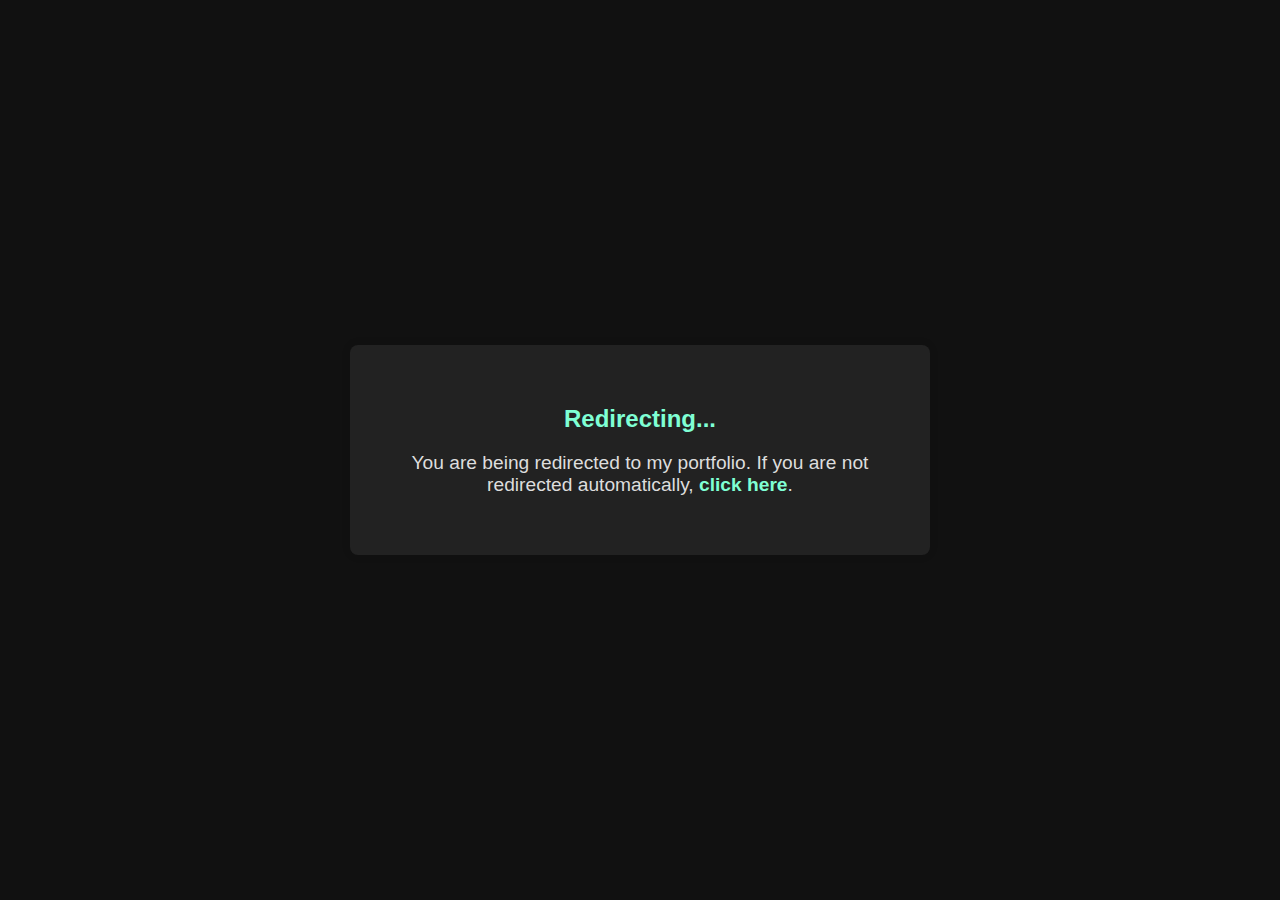
<file: index.html>
<!DOCTYPE html>
<html lang="en">
<head>
    <meta charset="UTF-8">
    <meta http-equiv="refresh" content="3; URL=profile-website/index.html">
    <title>Redirecting...</title>
    <style>
        /* General Styles */
        body {
            font-family: 'Poppins', sans-serif;
            margin: 0;
            padding: 0;
            background-color: #111;
            color: #fff;
            display: flex;
            flex-direction: column;
            align-items: center;
            justify-content: center;
            height: 100vh;
            text-align: center;
        }

        .redirect-container {
            background: #222;
            padding: 40px;
            border-radius: 8px;
            box-shadow: 0px 0px 10px rgba(0, 0, 0, 0.1);
            max-width: 500px;
        }

        .redirect-container h2 {
            color: aquamarine;
            margin-bottom: 10px;
        }

        .redirect-container p {
            font-size: 1.2em;
            color: #ddd;
        }

        .redirect-container a {
            color: aquamarine;
            font-weight: bold;
            text-decoration: none;
        }

        .redirect-container a:hover {
            text-decoration: underline;
        }
    </style>
</head>
<body>
    <div class="redirect-container">
        <h2>Redirecting...</h2>
        <p>You are being redirected to my portfolio. If you are not redirected automatically, <a href="profile-website/index.html">click here</a>.</p>
    </div>
</body>
</html>
</file>
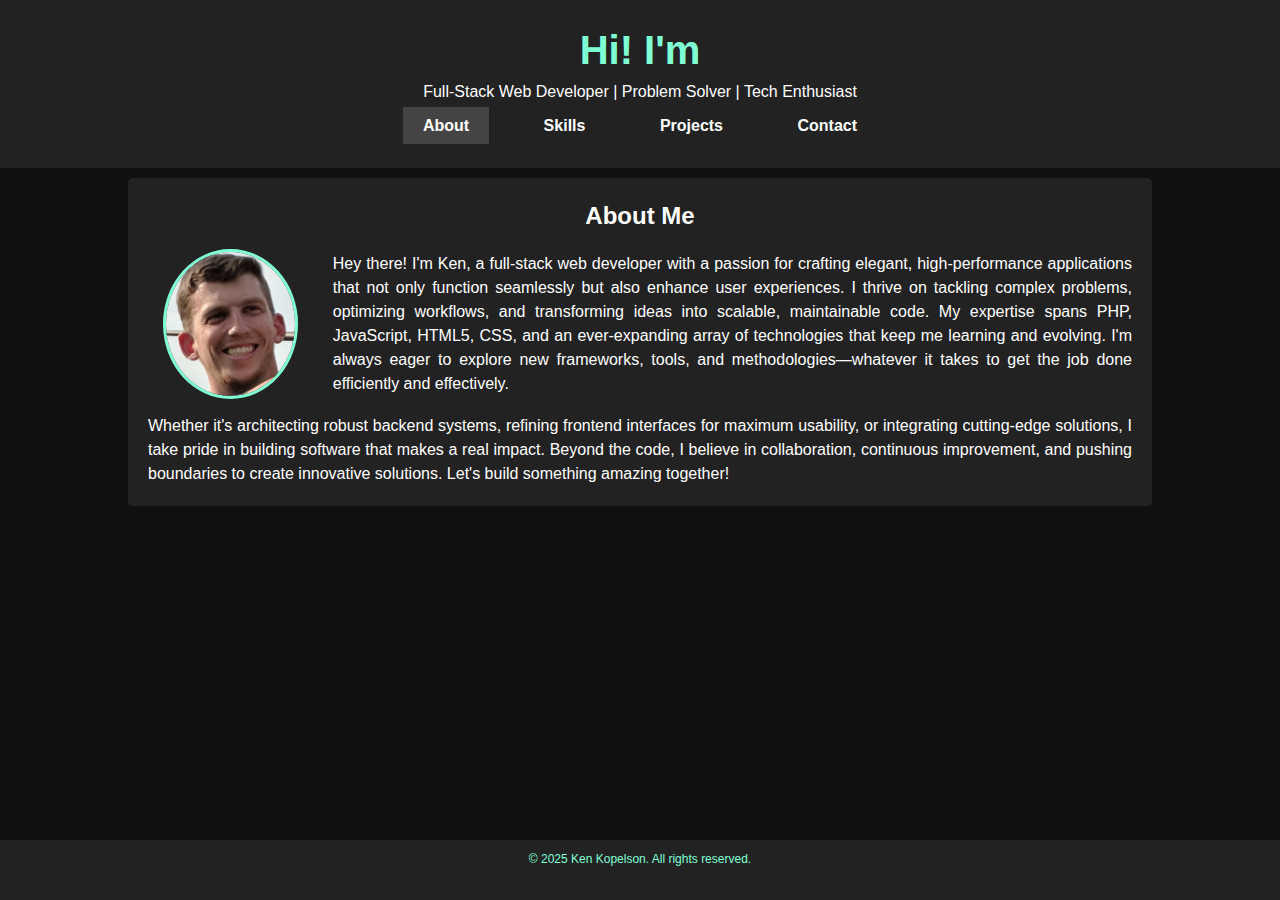
<file: profile-website/index.html>
<!DOCTYPE html>
<html lang="en">
<head>
    <meta charset="UTF-8">
    <meta name="viewport" content="width=device-width, initial-scale=1.0">
    <title>Ken's Portfolio</title>
    <link rel="icon" type="image/x-icon" href="assets/icons/favicon.ico">
    <link rel="stylesheet" href="cssReset.css">
    <link rel="stylesheet" href="style.css">
    <script defer src="script.js"></script>
</head>
<body>
    <header>
        <div class="header-container">
            <div class="intro-card">
                <h1 id="typed-text"></h1>
                <p>Full-Stack Web Developer | Problem Solver | Tech Enthusiast</p>
            </div>
            <nav class="tabs">
                <ul>
                    <li class="tab active" data-target="about">About</li>
                    <li class="tab" data-target="skills">Skills</li>
                    <li class="tab" data-target="projects">Projects</li>
                    <li class="tab" data-target="contact">Contact</li>
                </ul>
            </nav>
        </div>
    </header>
    <main>
        <section id="about" class="container tab-content active">
            <h2>About Me</h2>
            <div class="about-content text-justify">
                <img src="assets\images\profile.jpg" alt="Ken Kopelson" class="profile-image">
                <p>
                    Hey there! I'm Ken, a full-stack web developer with a passion for crafting elegant, high-performance applications that not only function seamlessly but also enhance user experiences. I thrive on tackling complex problems, optimizing workflows, and transforming ideas into scalable, maintainable code. My expertise spans PHP, JavaScript, HTML5, CSS, and an ever-expanding array of technologies that keep me learning and evolving. I'm always eager to explore new frameworks, tools, and methodologies—whatever it takes to get the job done efficiently and effectively.
                </p>
                
            </div>
            <p class="text-justify">
                Whether it's architecting robust backend systems, refining frontend interfaces for maximum usability, or integrating cutting-edge solutions, I take pride in building software that makes a real impact. Beyond the code, I believe in collaboration, continuous improvement, and pushing boundaries to create innovative solutions. Let's build something amazing together!
            </p>
        </section>

        <section id="skills" class="container tab-content">
            <h2>⚡ Skills</h2>
            <div class="skills-grid">
                <div class="skill-card">
                    <h3>🎨 Frontend Development</h3>
                    <p>Expertise in crafting responsive and interactive user interfaces using modern web technologies.</p>
                    <ul>
                        <li>HTML5, CSS3, JavaScript</li>
                        <li>React, Vue.js</li>
                        <li>UI/UX Design Principles</li>
                    </ul>
                </div>
                <div class="skill-card">
                    <h3>🖥️ Backend Development</h3>
                    <p>Building scalable and secure server-side applications with optimized performance.</p>
                    <ul>
                        <li>PHP, Node.js, Laravel</li>
                        <li>RESTful API Development</li>
                        <li>Authentication & Security</li>
                    </ul>
                </div>
                <div class="skill-card">
                    <h3>💾 Database Management</h3>
                    <p>Efficiently designing, managing, and querying relational and NoSQL databases.</p>
                    <ul>
                        <li>MySQL, PostgreSQL</li>
                        <li>Redis for caching</li>
                        <li>Database Optimization</li>
                    </ul>
                </div>
                <div class="skill-card">
                    <h3>🚀 DevOps & Tools</h3>
                    <p>Experience in version control, cloud platforms, and workflow automation.</p>
                    <ul>
                        <li>Git, GitHub, GitLab</li>
                        <li>AWS, Docker</li>
                        <li>CI/CD & Deployment Strategies</li>
                    </ul>
                </div>
            </div>
        </section>        

        <section id="projects" class="container tab-content">
            <h2>🚀 Current Projects</h2>
            <div class="project">
                <h3>📝 Credit Application</h3>
                <p>Developing an online credit application system that streamlines the process for customers to apply for credit. Features include secure form submission, real-time validation, and automated approval workflows. Integrates with <strong>PandaDoc</strong> for seamless document signing and processing.</p>
            </div>
            <div class="project">
                <h3>📄 Document Scanner</h3>
                <p>Building an AI-powered document scanner that extracts text from images using OCR technology. The system ensures accurate data retrieval and integrates with cloud storage for seamless document management. Powered by <strong>Scanbot SDK</strong> for robust scanning capabilities and <strong>AWS Textract</strong> for advanced OCR and text analysis.</p>
            </div>
            <div class="project">
                <h3>📜 Changelog Program</h3>
                <p>Developing a changelog system that helps track software updates and modifications, complete with approval workflows, user notifications, and audit logging to enhance transparency and accountability.</p>
            </div>
            <div class="project">
                <h3>💳 Online Payment System</h3>
                <p>Creating a secure online payment gateway integrating tokenized payment methods, real-time transaction validation, and seamless user experience using CenPos and Google Address Validation for accuracy.</p>
            </div>

            <p class="disclaimer">*These projects are developed for <strong>Headwater Companies, LLC</strong>. Due to proprietary reasons, the source code cannot be shared publicly. If you're interested in a demo, please reach out directly.*</p>
        </section>        

        <section id="contact" class="container tab-content">
            <h2>📬 Get in Touch</h2>
            <p class="contact-intro">Feel free to reach out! Whether you have a project in mind, a collaboration opportunity, or just want to say hello, I'd love to connect.</p>
            
            <div class="contact-grid">
                <div class="contact-card">
                    <h3>📧 Email</h3>
                    <p><a href="mailto:kennethkopelson@gmail.com">kennethkopelson@gmail.com</a></p>
                </div>
                <div class="contact-card">
                    <h3>🐙 GitHub</h3>
                    <p><a href="https://github.com/Kopelson" target="_blank">github.com/Kopelson</a></p>
                </div>
                <div class="contact-card">
                    <h3>💼 LinkedIn</h3>
                    <p><a href="https://www.linkedin.com/in/kennethkopelson/" target="_blank">linkedin.com/in/kennethkopelson/</a></p>
                </div>
                <div class="contact-card">
                    <h3>📍 Location</h3>
                    <p>Based in the United States, open to remote work and collaboration.</p>
                </div>
            </div>
        </section>
    </main>
    <footer>
        <p class="copy-right-text">&copy; 2025 Ken Kopelson. All rights reserved.</p>
    </footer>
</body>
</html>
</file>
<file: profile-website/style.css>
/* General Styles */
body {
    font-family: 'Poppins', sans-serif;
    margin: 0;
    padding: 0;
    background-color: #f4f4f4;
    color: #333;
}

.container {
    width: 80%;
    margin: auto;
    padding: 20px 0;
}

h1, h2, h3 {
    color: white;
}

.text-justify{
    text-align: justify;
}

/* Disclaimer Styling */
.disclaimer {
    background: #ffefad;
    color: #856404;
    padding: 15px;
    border-left: 5px solid #af8505;
    font-size: 0.9em;
    border-radius: 5px;
    margin-bottom: 20px;
    text-align: center;
    font-weight: 500;
}

/* Header */
header {
    background: #222;
    color: #fff;
    padding: 20px 0;
    text-align: center;
}

header h1 {
    color: aquamarine;
    margin: 0;
    font-size: 2.5em;
}

header nav ul {
    list-style: none;
    padding: 0;
}

header nav ul li {
    display: inline;
    margin: 0 15px;
}

header nav ul li a {
    color: #fff;
    text-decoration: none;
    font-weight: bold;
}

/* Main Section */
main {
    min-height: 80vh;
    background-color: #111;
    color: #fff;
    display: flex;
    flex-direction: column;
    align-items: center;
    padding-bottom: 60px; /* Prevent content from overlapping footer */
}

/* Sections */
section {
    background: #222;
    padding: 40px;
    margin: 20px 0;
    border-radius: 8px;
    box-shadow: 0px 0px 10px rgba(0, 0, 0, 0.1);
}

section h2 {
    text-align: center;
}

/* About Section */
.about-content {
    display: flex;
    align-items: center;
    gap: 20px;
}

.about-content img {
    margin: 15px;
}

.profile-image {
    width: 150px;
    height: 150px;
    border-radius: 50%;
    object-fit: cover;
    border: 3px solid aquamarine;
}

/* Skills Section */
.skills-grid {
    display: grid;
    grid-template-columns: repeat(auto-fit, minmax(250px, 1fr));
    gap: 20px;
    margin-top: 20px;
}

.skill-card {
    background: #222;
    color: white;
    padding: 20px;
    border-radius: 10px;
    box-shadow: 0 4px 10px rgba(0, 0, 0, 0.1);
    transition: transform 0.3s ease-in-out;
}

.skill-card:hover {
    transform: translateY(-5px);
}

.skill-card h3 {
    margin-bottom: 10px;
    font-size: 1.5em;
}

.skill-card ul {
    list-style: none;
    padding: 0;
}

.skill-card ul li {
    margin: 5px 0;
    display: flex;
    align-items: center;
    gap: 8px;
    font-size: 1.1em;
}

.skill-card ul li::before {
    content: "\1F4A1";
    display: inline-block;
    margin-right: 8px;
}


/* Projects */
.project {
    background: #333;
    padding: 20px;
    margin: 10px 0;
    border-left: 5px solid #555;
}

/* Contact */
#contact a {
    color: #bbb;
    text-decoration: none;
    font-weight: bold;
}

#contact a:hover {
    text-decoration: underline;
}

/* Footer */
footer {
    position: fixed;
    bottom: 0;
    width: 100%;
    height: 60px;
    background: #222;
    color: white;
    text-align: center;
    padding: 10px 0;
}

.copy-right-text{
    color: aquamarine;
    font-size: 12px;
}

/* Contact Section Styles */
#contact {
    text-align: center;
    padding: 40px 0;
    background: #222;
    color: white;
    border-radius: 10px;
    box-shadow: 0px 0px 15px rgba(0, 0, 0, 0.2);
}

.contact-intro {
    font-size: 1.1em;
    margin-bottom: 20px;
    color: #ccc;
}

.contact-grid {
    display: grid;
    grid-template-columns: repeat(auto-fit, minmax(250px, 1fr));
    gap: 20px;
    margin-top: 20px;
    padding: 0 20px;
}

.contact-card {
    background: #333;
    padding: 20px;
    border-radius: 10px;
    box-shadow: 0px 4px 10px rgba(0, 0, 0, 0.1);
    transition: transform 0.3s ease-in-out;
}

.contact-card:hover {
    transform: translateY(-5px);
    background: #444;
}

.contact-card h3 {
    margin-bottom: 10px;
    font-size: 1.4em;
    color: aquamarine;
}

.contact-card p {
    margin: 0;
    font-size: 1em;
    color: #ddd;
}

.contact-card a {
    color: aquamarine;
    text-decoration: none;
    font-weight: bold;
}

.contact-card a:hover {
    text-decoration: underline;
}

/* Tab Navigation Styles */
.tabs {
    display: flex;
    justify-content: center;
    background: #222;
    padding: 10px;
}

.tab {
    cursor: pointer;
    padding: 10px 20px;
    color: white;
    font-weight: bold;
    transition: background 0.3s;
}

.tab:hover, .tab.active {
    background: #444;
}

/* Tab Content Styles */
.tab-content {
    display: none;
    padding: 20px;
    background: #222;
    color: white;
    box-shadow: 0px 0px 10px rgba(0, 0, 0, 0.1);
    border-radius: 5px;
    margin-top: 10px;
}

.tab-content.active {
    display: block;
}
</file>
<file: profile-website/cssReset.css>
/* CSS Reset - A clean slate for consistent styling across browsers */

/* Remove default margin, padding, and set border-box sizing */
* {
    margin: 0;
    padding: 0;
    box-sizing: border-box;
}

/* Set default font styles */
html {
    font-size: 16px;
    line-height: 1.5;
    font-family: Arial, sans-serif;
    -webkit-text-size-adjust: 100%;
    -ms-text-size-adjust: 100%;
    scroll-behavior: smooth;
}

/* Remove default list styles */
ul, ol {
    list-style: none;
}

/* Reset anchor styles */
a {
    text-decoration: none;
    color: inherit;
}

/* Remove default button styles */
button, input, textarea, select {
    font: inherit;
    border: none;
    outline: none;
    background: none;
}

/* Ensure images and media are responsive */
img, video {
    max-width: 100%;
    height: auto;
    display: block;
}

/* Set a basic body background and text color */
body {
    background-color: #fff;
    color: #333;
}

/* Remove table spacing */
table {
    border-collapse: collapse;
    border-spacing: 0;
}

/* Remove default blockquote styles */
blockquote, q {
    quotes: none;
}

/* Set a consistent heading and paragraph spacing */
h1, h2, h3, h4, h5, h6, p {
    margin: 0;
    padding: 0;
}
</file>
